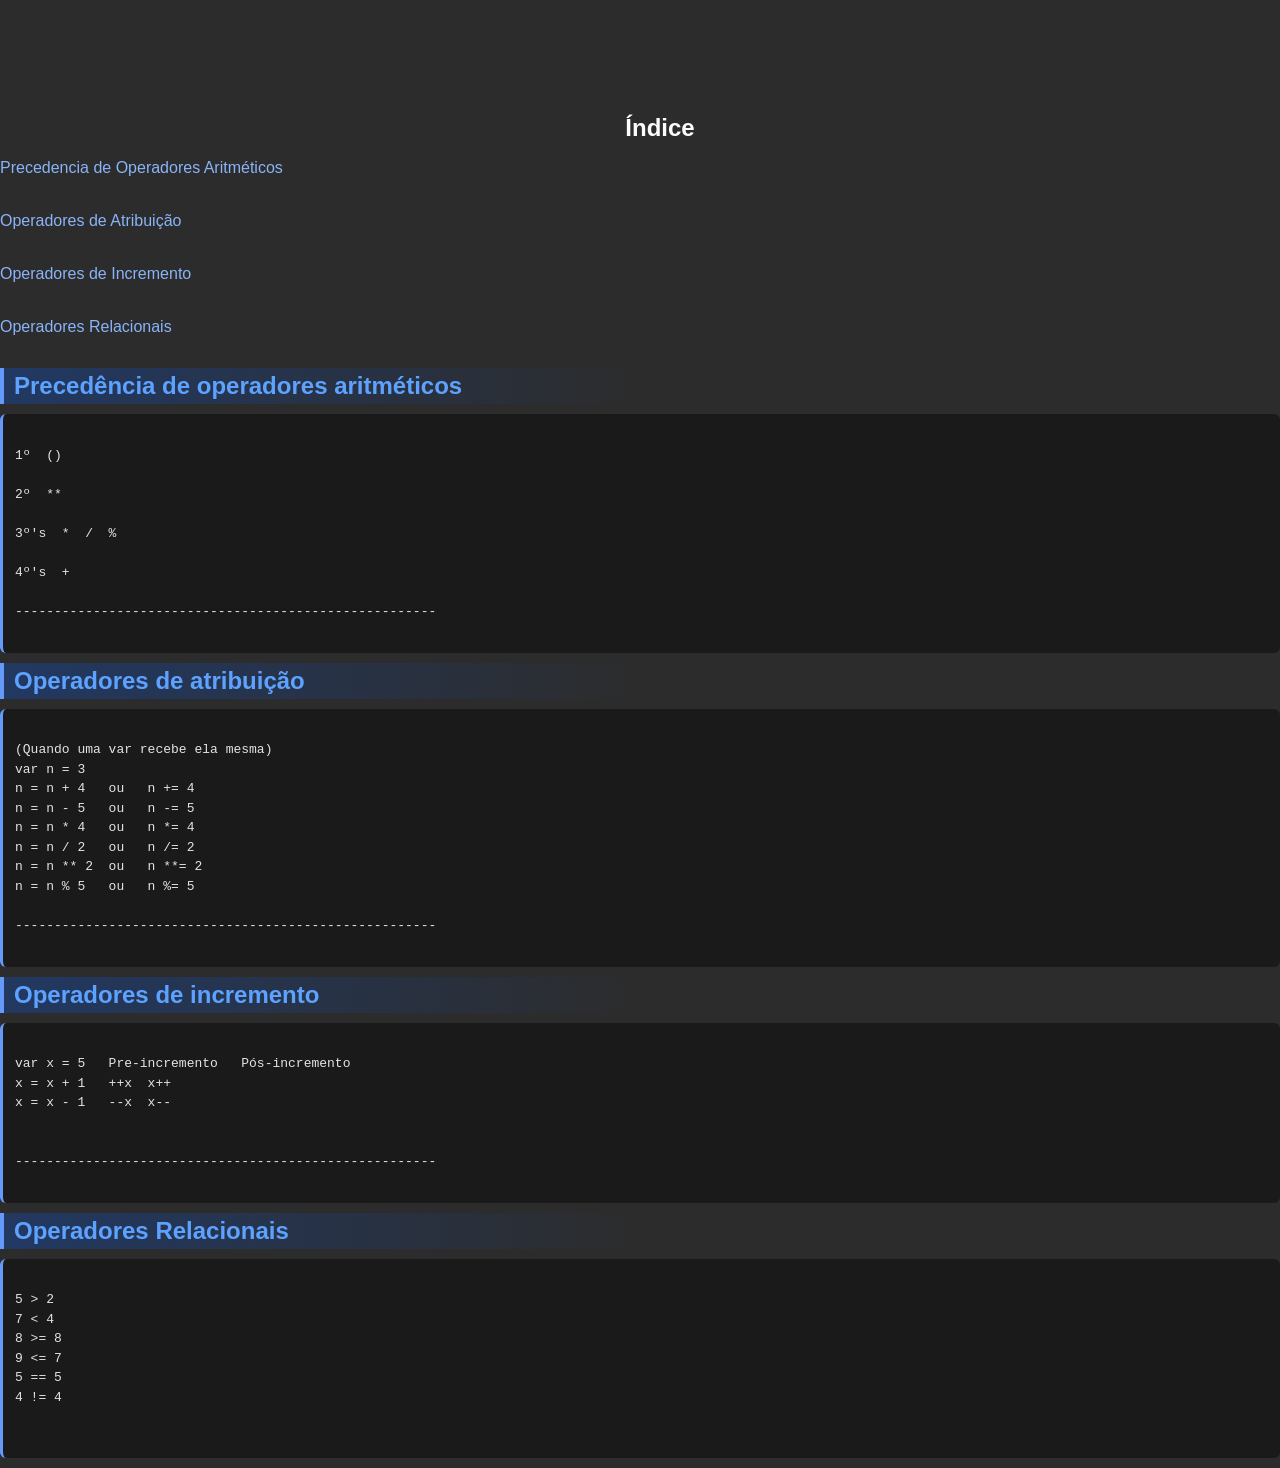
<file: Anotações.html>
<!DOCTYPE html>
<html lang="pt-br">
<head>
<meta charset="UTF-8">
<meta name="viewport" content="width=device-width, initial-scale=1.0">
<link rel="stylesheet" href="NotaStyle.css">
<title>Anotações JS</title>
</head>
<body>
<h2 style="margin-left: 40px; margin-top: 40px; color:rgb(252, 252, 252)">Índice</h2>
<nav>
<ol>
<li><a href="#Proc">Precedencia de Operadores Aritméticos</a></li><br>
<li><a href="#Atri">Operadores de Atribuição</a></li><br>
<li><a href="#Incre">Operadores de Incremento</a></li><br>
<li><a href="#Rela">Operadores Relacionais</a></li><br>

   </ol>
</nav>
<!-- Feitas em HTML com intuito de 'lincar' índice futuro -->
<h3 id="Proc">Precedência de operadores aritméticos</h3>
<pre>
 
1º  ()

2º  **

3º's  *  /  %

4º's  + 

------------------------------------------------------

</pre>
<h3 id="Atri"> Operadores de atribuição </h3>
<pre>

(Quando uma var recebe ela mesma)
var n = 3
n = n + 4   ou   n += 4 
n = n - 5   ou   n -= 5
n = n * 4   ou   n *= 4
n = n / 2   ou   n /= 2
n = n ** 2  ou   n **= 2
n = n % 5   ou   n %= 5

------------------------------------------------------

</pre>


<h3 id="Incre"> Operadores de incremento </h3>
<pre>

var x = 5   Pre-incremento   Pós-incremento
x = x + 1   ++x  x++
x = x - 1   --x  x--


------------------------------------------------------

</pre>
<h3 id="Rela">  Operadores Relacionais  </h3>
<pre>

5 > 2
7 < 4
8 >= 8
9 <= 7
5 == 5
4 != 4


</pre>
</body>
</html>
</file>
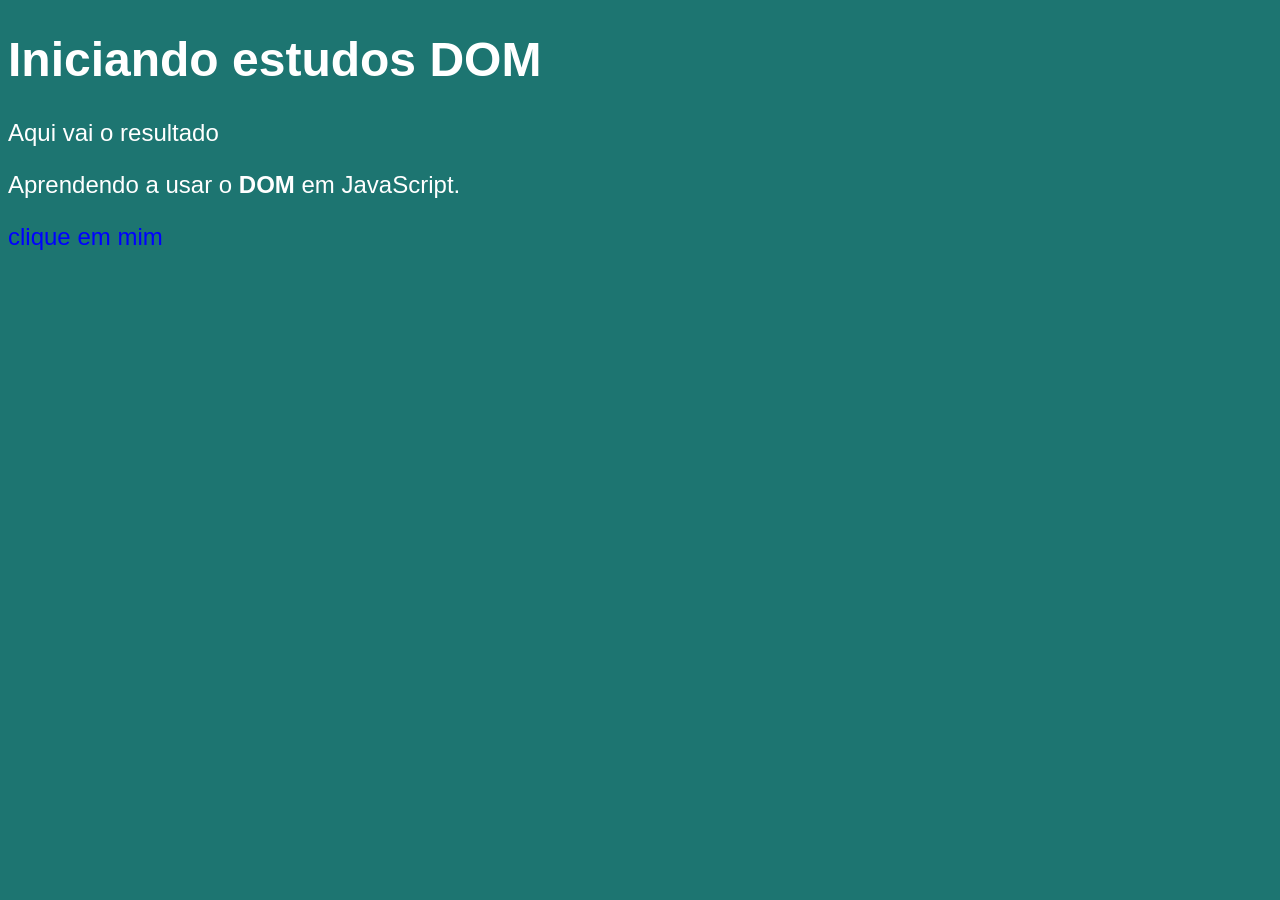
<file: ex005/ex05.html>
<!DOCTYPE html>
<html lang="pt-br">
<head>
    <meta charset="UTF-8">
    <meta name="viewport" content="width=device-width, initial-scale=1.0">
    <title>Primeiros passos com DOM</title>
    <link rel="stylesheet" href="style.css">
    <script src="script.js" defer></script> <!-- defer é para carregar o script somente depois de carregar o html -->
</head>
<body>
    <h1>Iniciando estudos DOM</h1>
    <p>Aqui vai o resultado</p>
    <p>Aprendendo a usar o <strong>DOM</strong> em JavaScript.</p>
    <div id="msg">clique em mim</div>
</body>
</html>
</file>
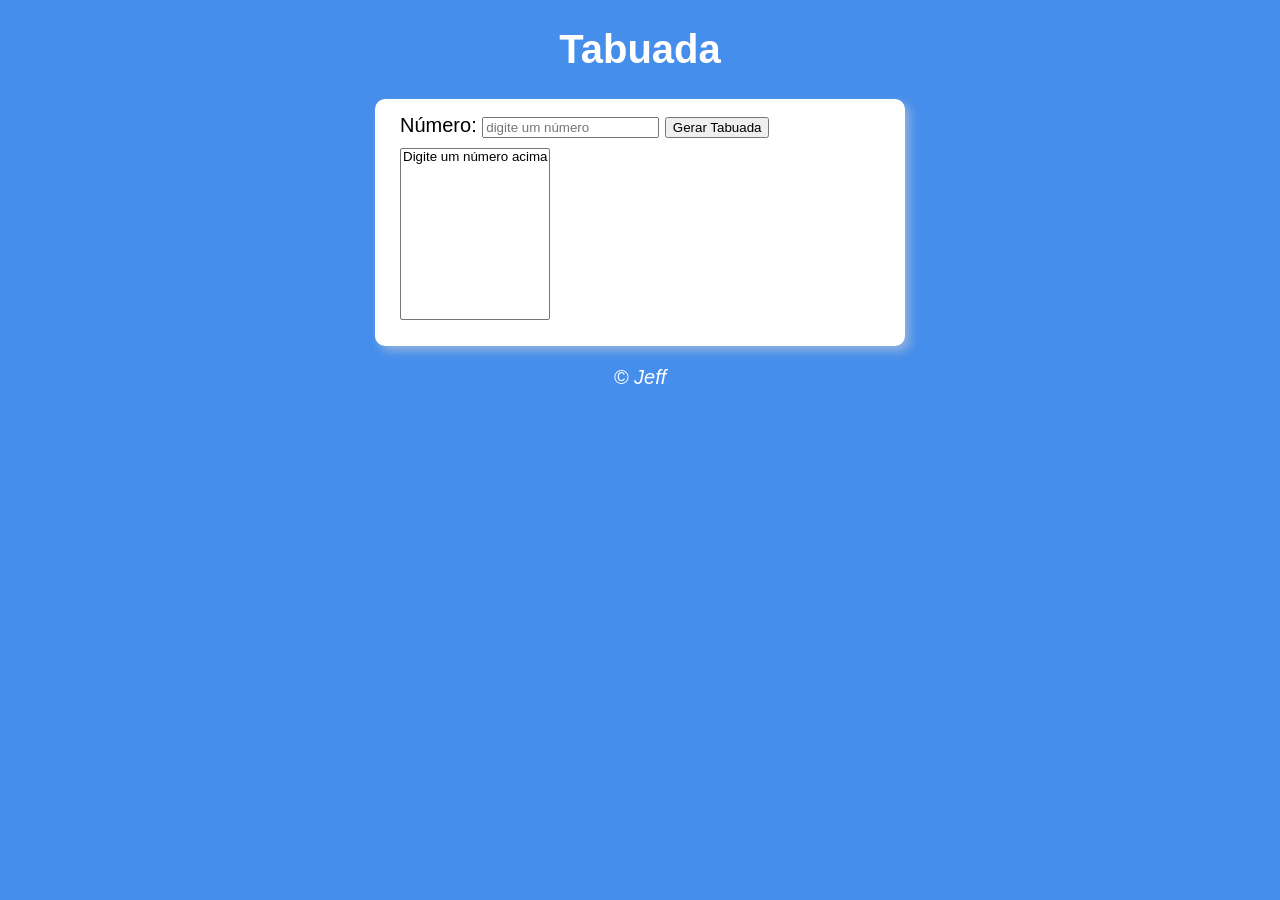
<file: exercícios/Módulo E/ex017/ex017.html>
<!DOCTYPE html>
<html lang="pt-br">
<head>
    <meta charset="UTF-8">
    <meta name="viewport" content="width=device-width, initial-scale=1.0">
    <link rel="stylesheet" href="ex017.css">
    <title>Tabuada</title>
</head>
<body>
    <header>
        <h1>Tabuada</h1>
    </header>
    <section>
        <div id="dados">
            <p>Número: <input type="number" id="txtn" placeholder="digite um número"></p>
            <button type="button" onclick="tabuada()">Gerar Tabuada</button>
        </div>
        <br>
        <div id="res">
            <select name="tabuada" id="seltab" size="10">
                <option>Digite um número acima</option>
            </select>
        </div>
        <p id="final"></p>
    </section>
    <footer>
        &copy; Jeff
    </footer>
    <script src="ex017.js"></script>
</body>
</html>
</file>
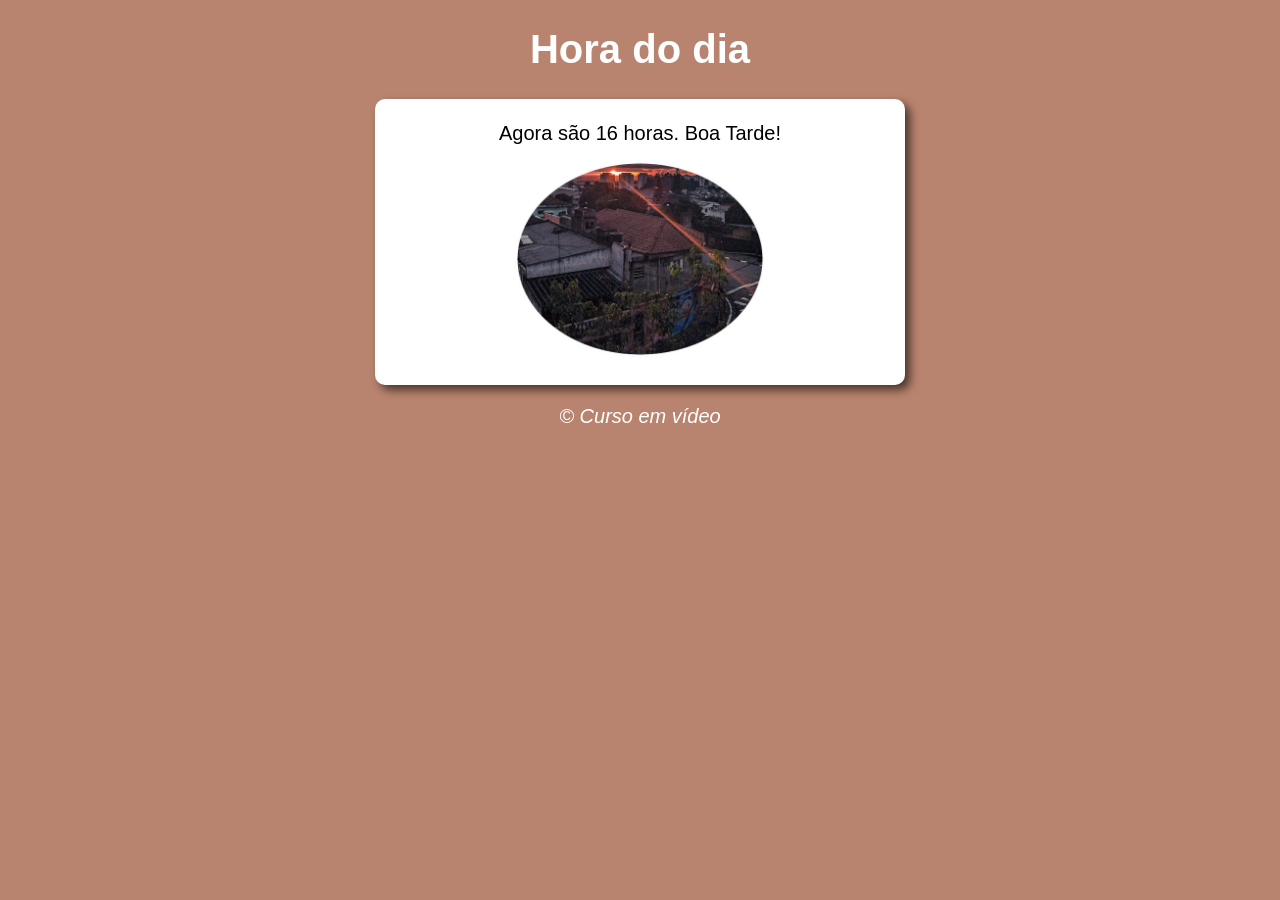
<file: exercícios/Módulo D/Prática/ex001/ex001.html>
<!DOCTYPE html>
<html lang="pt-br">
<head>
    <meta charset="UTF-8">
    <meta name="viewport" content="width=device-width, initial-scale=1.0">
    <link rel="stylesheet" href="ex001.css">
    <title>Hora do dia</title>
</head>
<body onload ='carregar()'>
    <header>
        <h1>Hora do dia</h1>
    </header>
    <section>
        <div id="msg">
            Olá
        </div>
        <div id="img">
            <img id="imagem" src="/img/manha.jpg" alt="Manhã">
        </div>
    </section>
    <footer>
        &copy; Curso em vídeo
    </footer>
    <script src="ex001.js"></script>
</body>
</html>
</file>
<file: NotaStyle.css>
/* RESET */
* {
  margin: 0;
  padding: 0;
  box-sizing: border-box;
}

/* BASE */
body {
  background-color: #2c2c2c;
  color: #e4e4e4;
  font-family: Arial, sans-serif;
  line-height: 1.5;
  padding-top: 70px; /* espaço pro índice fixo */
}

html {
  scroll-behavior: smooth;
}

/* LAYOUT */
section {
  margin: 30px auto;
  max-width: 900px;
}

hr {
  margin: 20px auto;
  max-width: 900px;
  border: none;
  height: 1px;
  background: linear-gradient(to right, transparent, #4485ff, transparent);
}

/* TÍTULOS */
h2, h3, h4 {
  margin-bottom: 10px;
}

h2 {
  color: #669afa;
  text-align: center;
}

h3 {
  color: #5da2ff;
  background: linear-gradient(to right, #1e3d75bd, transparent, transparent);
  font-size: 24px;
  border-left: 4px solid #669afa;
  padding-left: 10px;
}

h4 {
  color: #aaa;
}

/* TEXTO */
p {
  margin-bottom: 10px;
}

/* LISTAS */
ul {
  margin-left: 20px;
  margin-bottom: 10px;
}

li {
  margin-bottom: 5px;
}

/* CÓDIGO */
pre {
  background-color: #1a1a1a;
  padding: 12px;
  border-radius: 6px;
  overflow-x: auto;
  margin: 10px 0;
  border-left: 3px solid #669afa;
}

code {
  color: #dcdcdc;
}

/* CODE - VS CODE STYLE */

pre[class*="language-"] {
  background: #181818;
  color: #d4d4d4;
  padding: 14px;
  border-radius: 8px;
  overflow-x: auto;
  border-left: 4px solid #569cd6;
  font-size: 14px;
}

/* Texto padrão */
code[class*="language-"] {
  color: #d4d4d4;
}

/* Comentários */
.token.comment {
  color: #6a9955;
  font-style: italic;
}

/* Palavras-chave */
.token.keyword {
  color: #c586c0;
}

/* Strings */
.token.string {
  color: #ce9178;
}

/* Números */
.token.number {
  color: #b5cea8;
}

/* Funções */
.token.function {
  color: #dcdcaa;
}

/* Operadores */
.token.operator {
  color: #d4d4d4;
}

/* Boolean */
.token.boolean {
  color: #569cd6;
}

/* Variáveis */
.token.variable {
  color: #9cdcfe;
}

/* Propriedades */
.token.property {
  color: #9cdcfe;
}

/* Tags HTML */
.token.tag {
  color: #569cd6;
}

/* Atributos HTML */
.token.attr-name {
  color: #9cdcfe;
}

/* Valores de atributos */
.token.attr-value {
  color: #ce9178;
}

/* Destaque de seleção */
pre[class*="language-"]::selection,
code[class*="language-"]::selection {
  background: #264f78;
}

/* OBSERVAÇÕES */
.obs {
  background-color: rgba(161, 161, 19, 0.048);
  border-left: 4px solid #f1c40f;
  padding: 10px;
  margin: 10px 0;
  border-radius: 4px;
  font-size: 14px;
}

.obs::before {
  content: "⚠️ ";
}

.img-wrapper {
  display: flex;
  justify-content: center;
  margin: 20px 0;
}

.img-wrapper img {
  width: 75%;
  border-radius: 12px;
  padding: 5px;
  background: linear-gradient(45deg, #4485ff, #ffd700, #4485ff);
}

/* IMAGEM */
#imgDOM {
  max-width: 100%;
  display: block;
  margin: 20px auto;
  border-radius: 8%;
  box-shadow: 0 0 15px rgba(68, 133, 255, 0.4);
  filter: contrast(85%) brightness(85%);
}
.autor{
  text-align: right;
  font-size: 12px;
  color: #aaa;
  margin-top: 5px;
}

/* BOTÃO TOPO */
.home_btn {
  position: fixed;
  bottom: 20px;
  right: 20px;
}

.home_btn img {
  width: 40px;
}
/* BOTÃO COPIAR */
.copybtn {
  background-color:#3a3a3a;;
  color: white;
  padding: 5px 8px;
  border: none;
  margin: 5px;
  cursor: pointer;
  border-radius: 6px;
  font-size: 12px;
}
.copybtn:hover {
  background-color: #3b73d1;;
}

.copybtn:active {
  transform: scale(0.95);
}

/* EFEITO PARA BOTÕES */
.copybtn,
.dropbtn,
.dropdown-content a {
  transition: 0.2s;
}

/* ÍNDICE (DROPDOWN FIXO) */
.dropdown {
  position: fixed;
  top: 20px;
  left: 20px;
  z-index: 1000;
}

.dropbtn {
  background-color: #2f4f88;
  color: white;
  padding: 10px;
  border: 1px solid black;
  cursor: pointer;
  border-radius: 8px;
}

.dropbtn:hover {
  background-color: #3b73d1;
}

.dropdown-content {
  display: none;
  position: absolute;
  top: 38px;
  left: 0;
  background-color: rgba(59, 59, 59, 0.94);
  min-width: 180px;
  border-radius: 6px;
  box-shadow: 0 8px 20px rgba(0,0,0,0.6);
}

.dropdown-content a {
  display: block;
  text-decoration: none;
  padding: 8px 12px;
  color: white;
}

.dropdown-content a:hover {
  text-decoration: none;
  background-color: #3b73d1;
}

.show {
  display: block;
}

/* LINKS */
a {
  color: #8ab4f8;
  text-decoration: none;
}

a:hover {
  text-decoration: underline;
}

.credito {
  text-align: center;
  font-size: 12px;
  color: #aaa;
  margin-top: 5px;
}

/* FOOTER */
footer {
  margin-top: 40px;
  display: flex;
  justify-content: center;
  align-items: center;
}

footer img {
  width: 30px;
  margin: 10px;
}

/* ========================= */
/* 📱 RESPONSIVIDADE */
/* ========================= */

@media (max-width: 768px) {

  body {
    padding-top: 80px;
  }

  section {
    margin: 20px;
    max-width: 100%;
  }

  hr {
    margin: 20px;
  }

  h2 {
    font-size: 20px;
  }

  h3 {
    font-size: 18px;
  }

  pre {
    font-size: 13px;
    padding: 10px;
  }

  .dropdown {
    top: 10px;
    left: 10px;
  }

  .dropbtn {
    padding: 8px;
    font-size: 14px;
  }

  .dropdown-content {
    min-width: 140px;
  }

  .home_btn img {
    width: 30px;
  }

}
</file>
<file: ex005/style.css>
body {
    background-color: #1d7571;
    color: white;
    font: normal 18pt Arial;
}
</file>
<file: exercícios/Módulo E/ex017/ex017.css>
body {
    background: rgb(70, 142, 236);
    font: normal 15pt Arial;
}
header{
    color: white;
    text-align: center;
}
section{
    background: white;
    border-radius: 10px;
    padding: 15px;
    width: 500px;
    margin: auto;
    box-shadow: 5px 5px 10px rgba(209, 209, 209, 0.521);
}
footer{
    color: white;
    text-align: center;
    margin-top: 20px;
    font-style: italic;
}

#final{
    font-size: 25px;
    text-align: center;
    color: #c21313; 
}
#dados, p {
    display: inline;
}
div {
    padding: 10px;
}
</file>
<file: exercícios/Módulo D/Prática/ex001/ex001.css>
body {
    background: rgb(70, 142, 236);
    font: normal 15pt Arial;
}
header{
    color: white;
    text-align: center;
}
section{
    background: white;
    border-radius: 10px;
    padding: 15px;
    width: 500px;
    margin: auto;
    box-shadow: 5px 5px 10px rgba(0, 0, 0, 0.61);
}
footer{
    color: white;
    text-align: center;
    margin-top: 20px;
    font-style: italic;
}
div{
    text-align: center;
    padding: 8px
}
#imagem {
    width: 250px;
}
</file>
